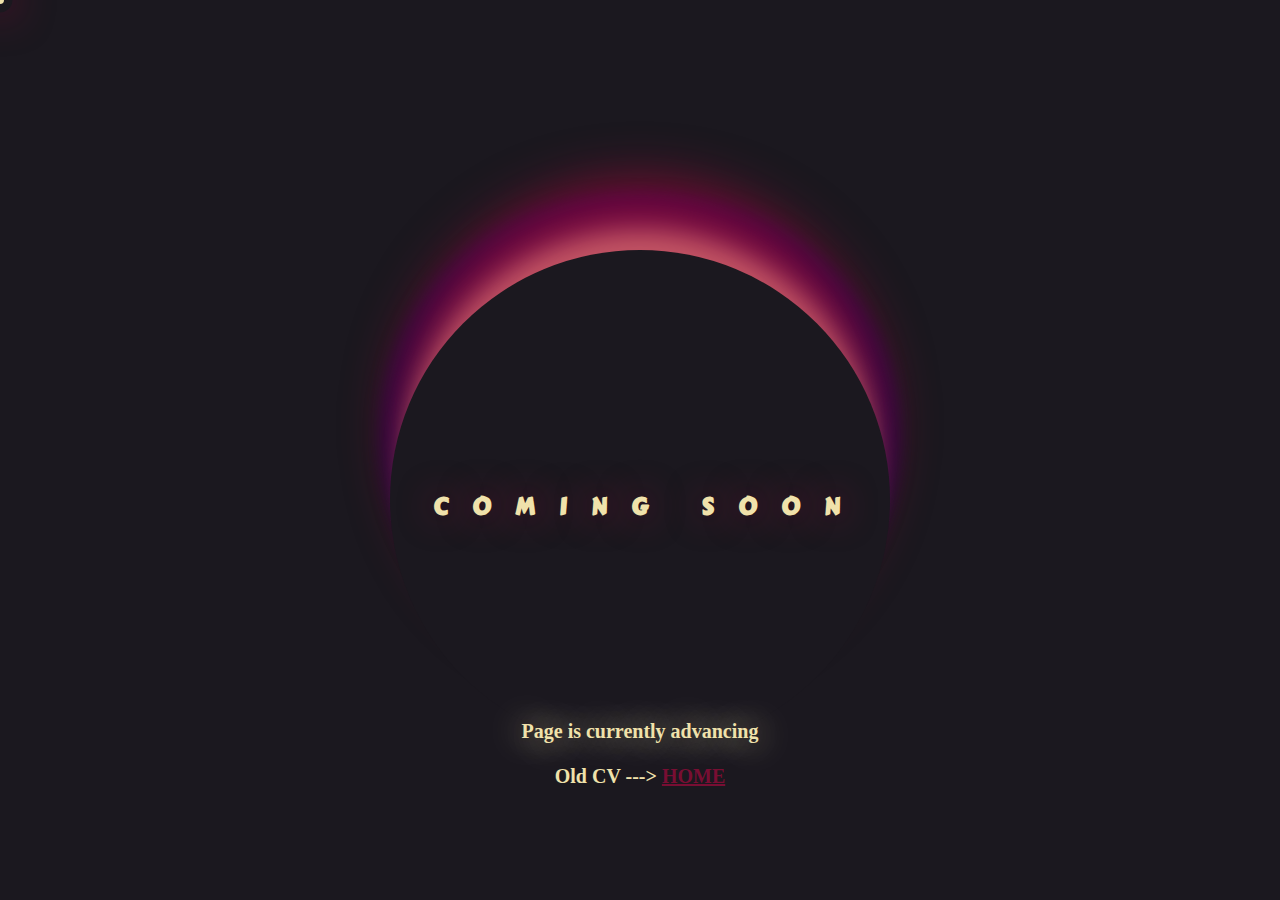
<file: index.html>
<!DOCTYPE html>
<html lang="en">

<head>
    <meta charset="UTF-8">
    <meta http-equiv="X-UA-Compatible" content="IE=edge">
    <meta name="viewport" content="width=device-width, initial-scale=1.0">

    <meta name='description' content='Front-End Junior Developer'>
    <meta name='keywords' content='HTML,CSS,JS'>
    <meta name='author' content='Aura Špejeraitė'>
    <meta property='type' content='website'>
    <title>Portfolio | Aura Špejeraitė</title>

    <link rel='stylesheet' href='./index.css'>
</head>

<body>
    <div class='cursor' id='cursor'></div>
    <div class='cursorInner'></div>
    <span>COMING SOON</span>
    <div class="commingsoon"></div>
    <h4>Page is currently advancing</h4>
    <h3>Old CV ---> <a href="./pages/home(v1).html">HOME</a></h3>

    <script src='https://code.jquery.com/jquery-3.6.0.slim.min.js'></script>
    <script src='./index.js'></script>
</body>

</html>
</file>
<file: index.css>
/* Default styles */
@import url('https://fonts.googleapis.com/css2?family=Kalam&family=Yellowtail&family=Carter+One&display=swap');

:root {
    --text-color: #F0E2AB;
    --fixed: fixed;
    --absolute: absolute;
    --accent-color: #a9093ea8;
    --center-transform1: translate(-50%, -50%);
    --center-transform2: translate(-50%, 50%);
    --center-transform3: translate(-50%, 0);
    --font-size-l: 30px;
    --font-size-m: 20px;
}

*,
*::after,
*::before {
    -webkit-box-sizing: border-box;
    box-sizing: border-box;
    margin: 0;
    padding: 0;

    text-align: center;
}



/* Repeating styles */
.cursor,
.cursorInner {
    position: fixed;

    left: 0;
    top: 0;

    border-radius: 50%;
    pointer-events: none;
}

.commingsoon,
span {
    position: absolute;

    left: 50%;

    -webkit-transform: var(--center-transform2);
    -ms-transform: var(--center-transform2);
    transform: var(--center-transform2);
}

h4,
h3 {
    position: absolute;

    left: 50%;
    width: 100vw;

    -webkit-transform: var(--center-transform3);
    -ms-transform: var(--center-transform3);
    transform: var(--center-transform3);

    font-size: var(--font-size-l);
    color: var(--text-color);
}



/* Main styles */
body {
    width: 100vw;
    height: 100vh;
    display: -webkit-box;
    display: -ms-flexbox;
    display: flex;
    -webkit-box-pack: center;
    -ms-flex-pack: center;
    justify-content: center;
    position: relative;

    background-color: #1b181f;
    cursor: none;
}

.cursor {
    width: 25px;
    height: 25px;

    border: none;
    -webkit-box-shadow: 0 0 40px var(--accent-color);
    box-shadow: 0 0 40px var(--accent-color);
    -webkit-transform: var(--center-transform1);
    -ms-transform: var(--center-transform1);
    transform: var(--center-transform1);
}

.cursorInner {
    width: 8px;
    height: 8px;

    z-index: 1;

    background-color: var(--text-color);
    -webkit-transform: var(--center-transform1);
    -ms-transform: var(--center-transform1);
    transform: var(--center-transform1);
    -webkit-transform-origin: 10%;
    -ms-transform-origin: 10%;
    transform-origin: 10%;
}

.middle {
    position: relative;
    width: 100vw;
    height: 100vh;
}

.commingsoon {
    top: 0;

    width: 530px;
    height: 500px;

    z-index: -1000;

    background: #1b181f;
    border-radius: 50%;
    -webkit-box-shadow:
        0px -75px 50px -5px var(--accent-color),
        0px -40px 25px -20px var(--text-color),
        -20px -65px 15px -10px #1b083e,
        20px -65px 15px -10px #1b083e;
    box-shadow:
        0px -75px 50px -5px var(--accent-color),
        0px -40px 25px -20px var(--text-color),
        -20px -65px 15px -10px #1b083e,
        20px -65px 15px -10px #1b083e;
}

span {
    top: 50%;

    color: var(--text-color);
    letter-spacing: 1em;
    font-size: 40px;
    font-weight: bolder;
    font-family: Carter One;
    text-transform: capitalize;
    text-shadow: 0px 0px 35px var(--accent-color);
}

h4 {
    top: 80%;

    margin-bottom: 1em auto;

    text-shadow: 0px 0px 35px var(--text-color);
}

h3 {
    top: 85%;
}

a {
    text-decoration: underline;
    color: var(--accent-color);
    cursor: none;
}

a:hover {
    color: #c51651a8;
}



/* @media */
@media screen and (min-width:769px) and (max-width:1550px) {
    .commingsoon {
        width: 500px;
        height: 500px;
    }

    span {
        -webkit-transform: translate(-48%, 100%);
        -ms-transform: translate(-48%, 100%);
        transform: translate(-48%, 100%);

        font-size: 24px;
    }

    h4,
    h3,
    a {
        font-size: var(--font-size-m);
    }
}

@media screen and (min-width: 481px) and (max-width:768px) {

    .commingsoon {
        width: 380px;
        height: 380px;
    }

    span {
        top: 38%;
        left: 52%;

        font-size: 26px;
    }

    h4,
    h3,
    a {
        font-size: var(--font-size-m);
    }

    h4 {
        top: 65%;
    }

    h3 {
        top: 70%;
    }
}

@media screen and (max-width:480px) {

    .commingsoon {
        width: 380px;
        height: 380px;
    }


    span {
        top: 38%;
        left: 52%;

        font-size: 26px;
    }

    h4,
    h3,
    a {
        font-size: 16px;
    }

    h4 {
        top: 65%;
    }

    h3 {
        top: 70%;
    }
}
</file>
